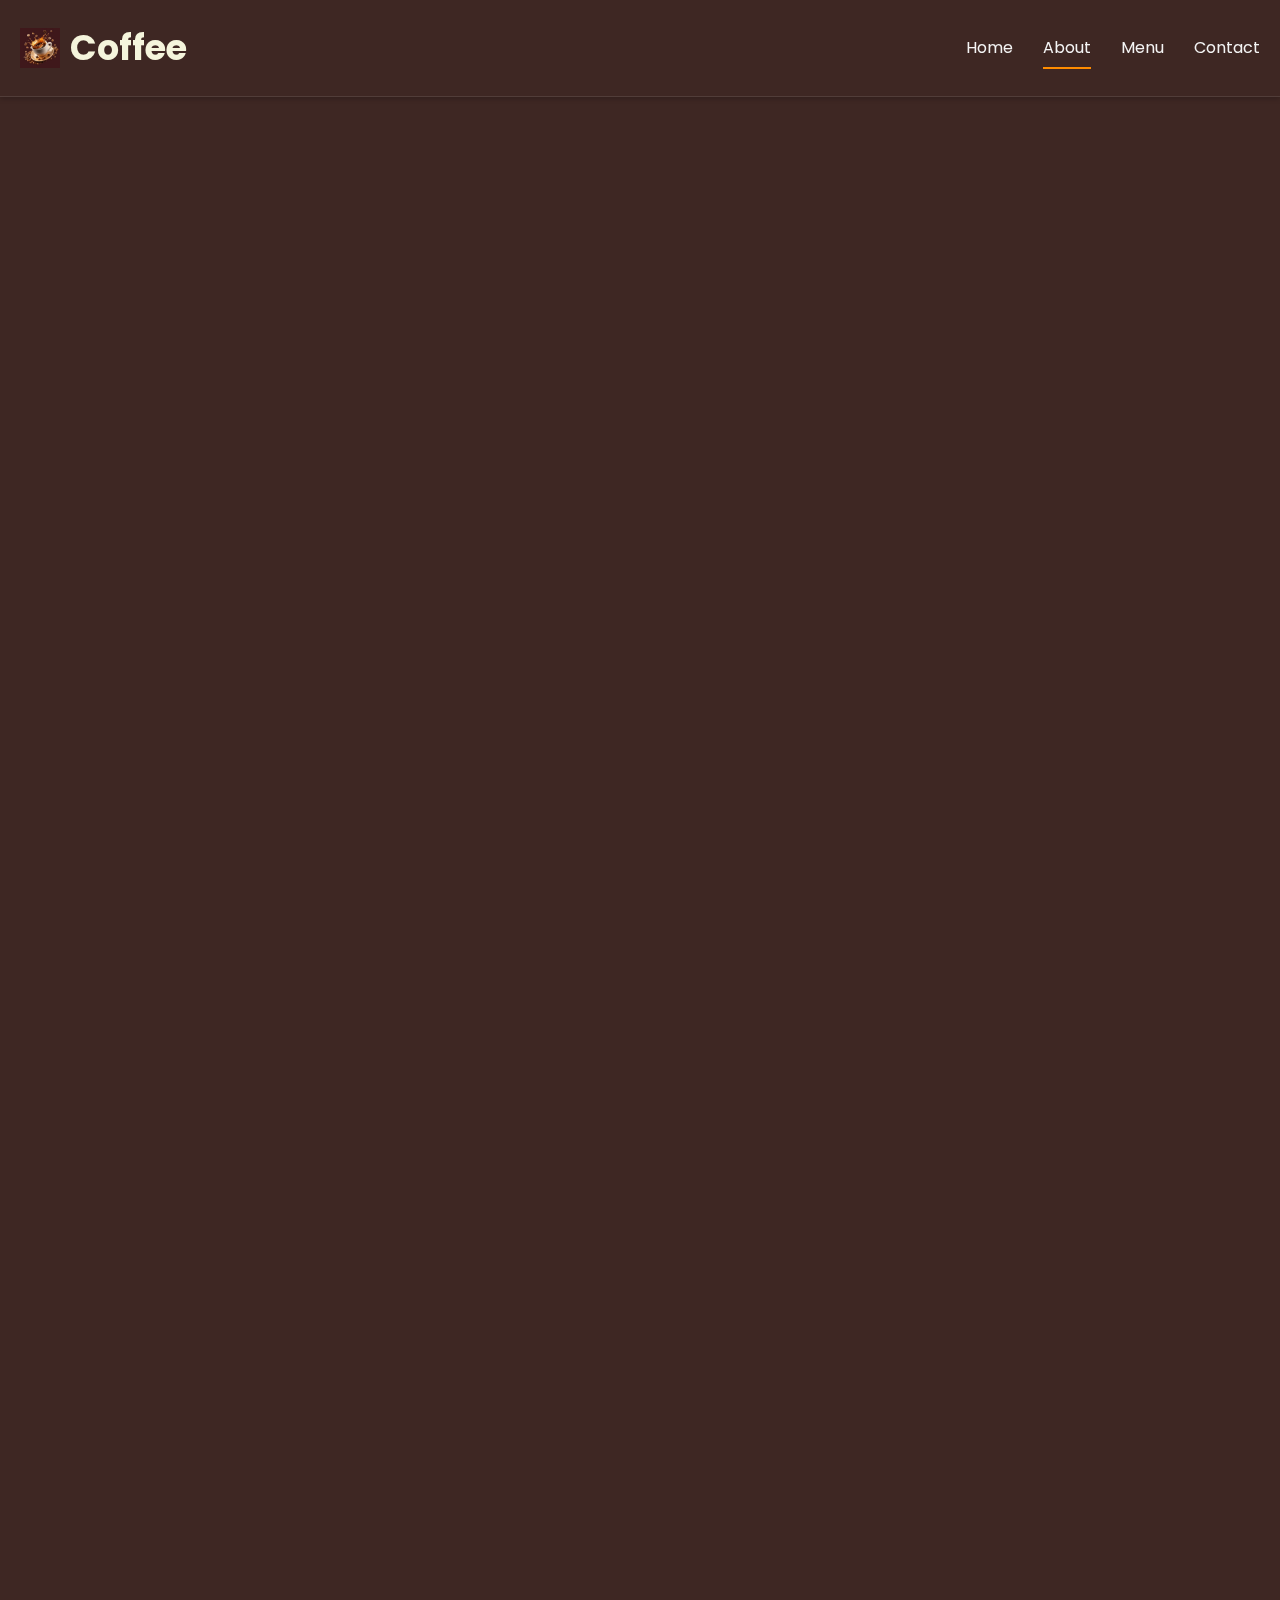
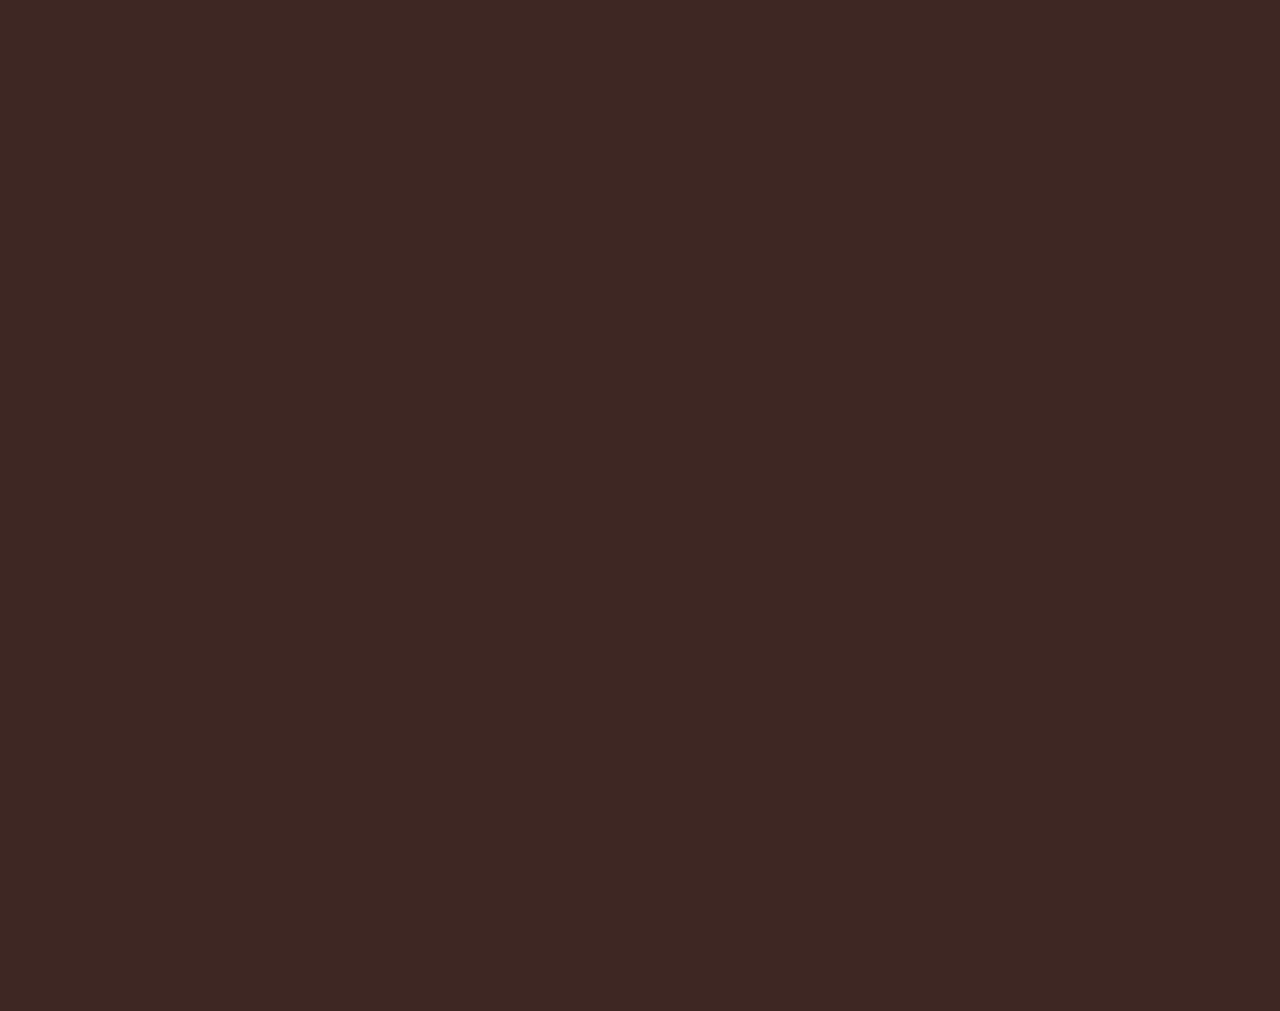
<file: about.html>
<!DOCTYPE html>
<html lang="en">

<head>
    <meta charset="UTF-8">
    <meta name="viewport" content="width=device-width, initial-scale=1.0">
    <title>About Us - Coffee</title>
    <link rel="stylesheet" href="css/style.css">
    <link href="https://fonts.googleapis.com/css2?family=Poppins:wght@300;400;600&display=swap" rel="stylesheet">
</head>

<body>
    <header class="header">
        <div class="container">
            <div class="logo">
                <img src="images/logo.png" alt="Coffee Logo">
                <h1>Coffee</h1>
            </div>
            <nav class="main-nav">
                <ul>
                    <li><a href="index.html">Home</a></li>
                    <li><a href="about.html" class="active">About</a></li>
                    <li><a href="menu.html">Menu</a></li>
                    <li><a href="contact.html">Contact</a></li>
                </ul>
            </nav>
            <div class="mobile-nav-toggle">&#9776;</div>
        </div>
    </header>

    <main class="about-page">
        <div class="container">
            <section class="about-story">
                <h2>Our Story</h2>
                <p>Founded in [Year], Coffee was born out of a passion for exceptional coffee and a desire to create a
                    welcoming space for the community. What started as a small dream has grown into a beloved local
                    spot, where every cup is crafted with care and every customer is family.</p>
                <p>We believe in the power of a good cup of coffee to bring people together, inspire conversations, and
                    brighten days. Our journey has been fueled by dedication, continuous learning, and a commitment to
                    serving only the best.</p>
            </section>

            <section class="about-mission">
                <h2>Our Mission</h2>
                <p>Our mission is simple: to provide an unparalleled coffee experience by sourcing the finest beans,
                    perfecting our roasting techniques, and delivering each cup with artistry and precision. We are
                    dedicated to fostering a cozy atmosphere where you can relax, work, or connect with friends over
                    extraordinary coffee.</p>
            </section>

            <section class="about-sourcing">
                <h2>Sourcing & Roasting</h2>
                <div class="sourcing-content">
                    <p>We meticulously select our beans from ethical and sustainable farms around the world. Our direct
                        relationships with growers ensure fair practices and the highest quality produce. Each batch of
                        beans is roasted in-house daily, using state-of-the-art equipment and time-honored traditions.
                        This allows us to bring out the unique flavor profiles and aromas that make our coffee truly
                        special.</p>
                    <img src="images/hot-coffee1.png" alt="Coffee Sourcing">
                </div>
            </section>

            <section class="about-team">
                <h2>Meet Our Baristas</h2>
                <div class="team-grid">
                    <div class="team-member">
                        <img src="images/barista1.png" alt="Barista Name">
                        <h3>Jane Doe</h3>
                        <p>Head Barista & Coffee Expert</p>
                        <p>With 10+ years of experience, Jane is passionate about crafting the perfect latte art and
                            experimenting with new brew methods.</p>
                    </div>
                    <div class="team-member">
                        <img src="images/barista1.png" alt="Barista Name">
                        <h3>John Smith</h3>
                        <p>Lead Roaster</p>
                        <p>John's dedication to the roasting process ensures every bean reaches its full potential,
                            delivering rich and complex flavors.</p>
                    </div>
                </div>
            </section>

            <section class="about-values">
                <h2>Our Values</h2>
                <ul>
                    <li><strong>Quality:</strong> From bean to cup, we are unwavering in our commitment to excellence.
                    </li>
                    <li><strong>Community:</strong> We strive to be a welcoming hub for everyone, fostering connections
                        and comfort.</li>
                    <li><strong>Sustainability:</strong> We prioritize ethical sourcing and environmentally friendly
                        practices.</li>
                    <li><strong>Passion:</strong> We love coffee, and that passion is poured into every aspect of our
                        business.</li>
                </ul>
            </section>
        </div>
    </main>

    <script src="js/script.js"></script>
</body>

</html>
</file>
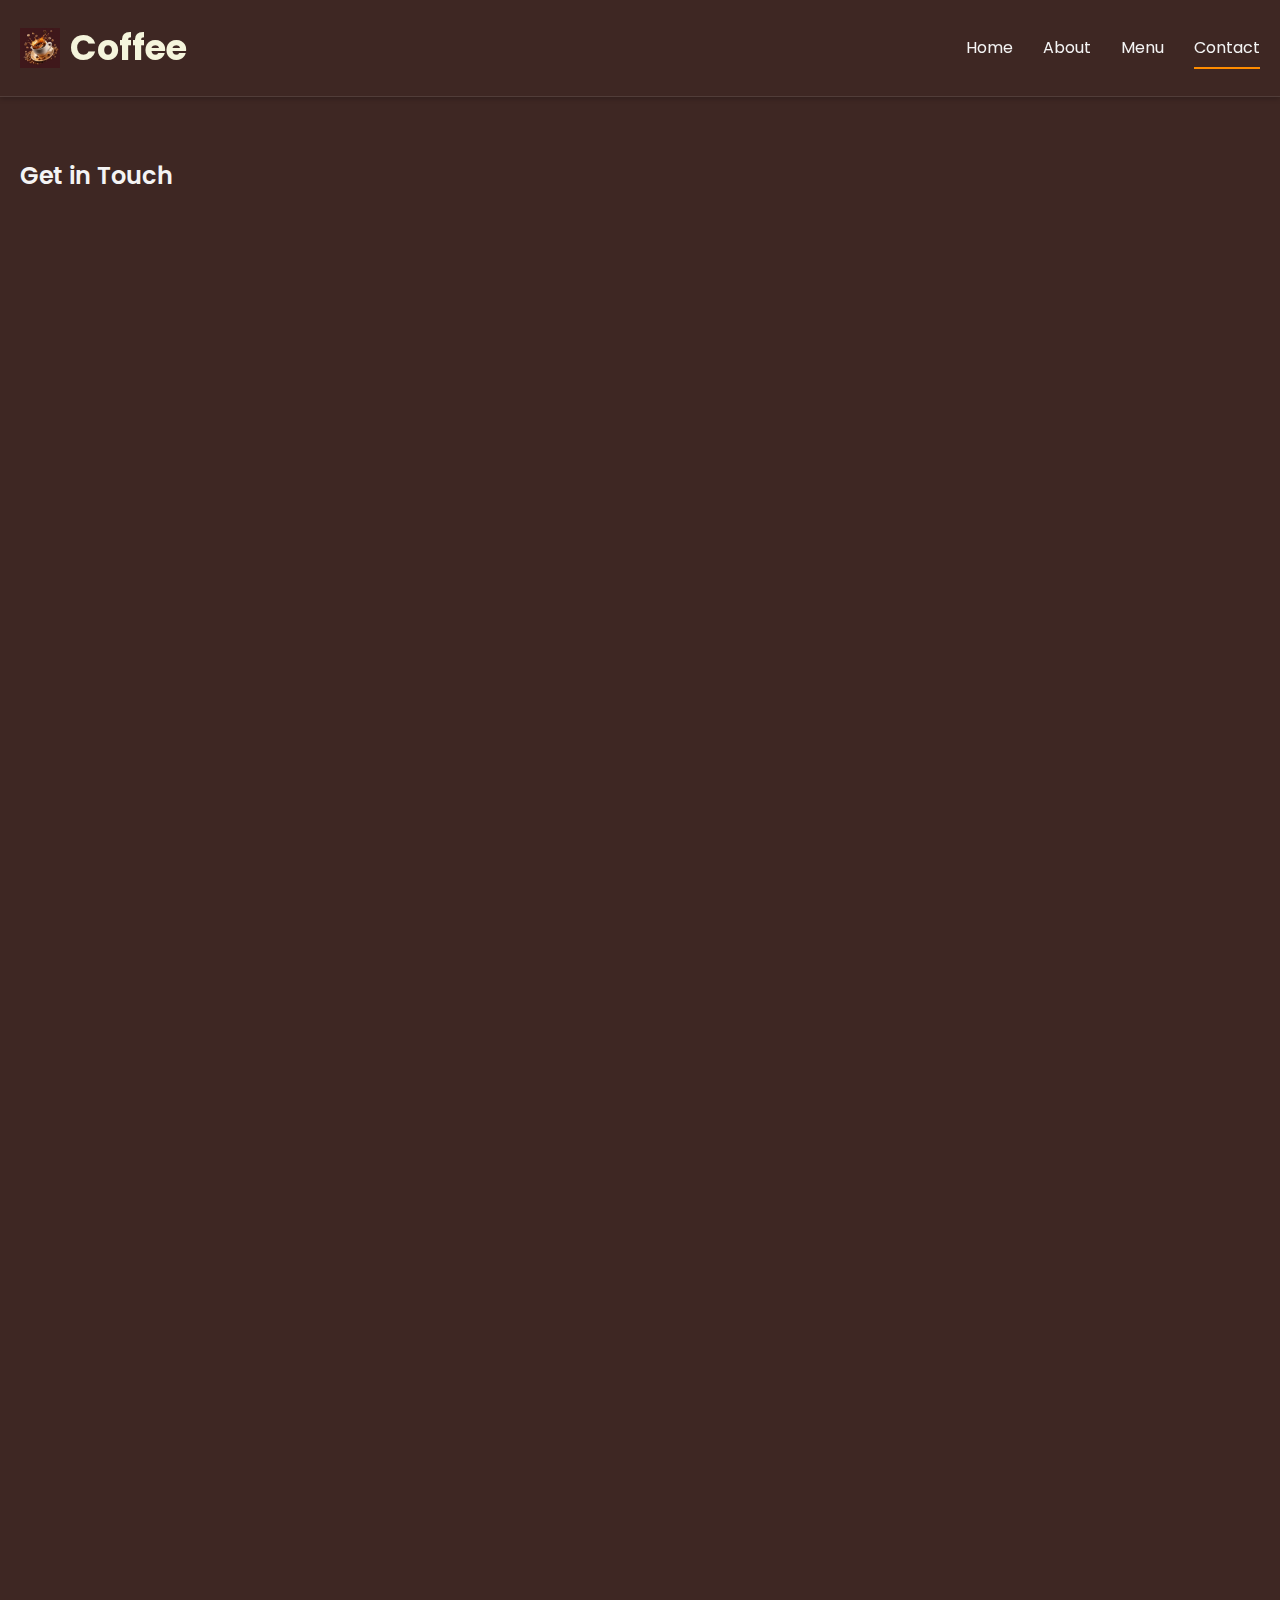
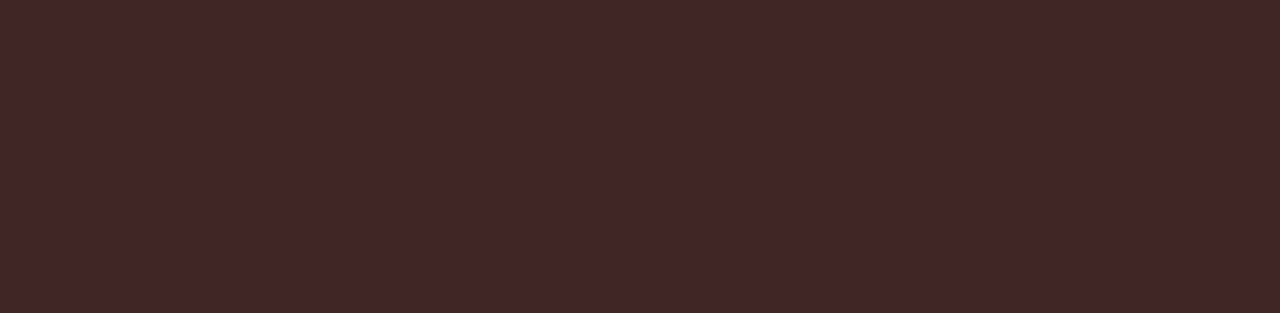
<file: contact.html>
<!DOCTYPE html>
<html lang="en">

<head>
    <meta charset="UTF-8">
    <meta name="viewport" content="width=device-width, initial-scale=1.0">
    <title>Contact Us - Coffee</title>
    <link rel="stylesheet" href="css/style.css">
    <link href="https://fonts.googleapis.com/css2?family=Poppins:wght@300;400;600&display=swap" rel="stylesheet">
</head>

<body>
    <header class="header">
        <div class="container">
            <div class="logo">
                <img src="images/logo.png" alt="Coffee Logo">
                <h1>Coffee</h1>
            </div>
            <nav class="main-nav">
                <ul>
                    <li><a href="index.html">Home</a></li>
                    <li><a href="about.html">About</a></li>
                    <li><a href="menu.html">Menu</a></li>
                    <li><a href="contact.html" class="active">Contact</a></li>
                </ul>
            </nav>
            <div class="mobile-nav-toggle">&#9776;</div>
        </div>
    </header>

    <main class="contact-page">
        <div class="container">
            <h2>Get in Touch</h2>

            <section class="contact-info">
                <div class="info-item">
                    <h3>Location</h3>
                    <p>123 Coffee Milk Bean Maremar, Mandaon Rd 90210</p>
                    <div class="map-container">
                        <iframe src="https://www.google.com/maps/embed?pb=!1m17!1m12!1m3!1d3898.3974846646315!2d123.32808087506494!3d12.288996987967188!2m3!1f0!2f0!3f0!3m2!1i1024!2i768!4f13.1!3m2!1m1!2zMTLCsDE3JzIwLjQiTiAxMjPCsDE5JzUwLjQiRQ!5e0!3m2!1sen!2scm!4v1748144827704!5m2!1sen!2scm" width="600" height="450" style="border:0;" allowfullscreen="" loading="lazy" referrerpolicy="no-referrer-when-downgrade"></iframe>  </div>
                </div>

                <div class="info-item">
                    <h3>Business Hours</h3>
                    <p>Monday - Friday: 7:00 AM - 6:00 PM</p>
                    <p>Saturday: 8:00 AM - 7:00 PM</p>
                    <p>Sunday: 8:00 AM - 5:00 PM</p>
                </div>

                <div class="info-item">
                    <h3>Contact Details</h3>
                    <p><strong>Phone:</strong> <a href="tel:+15551234567">(555) 123-4567</a></p>
                    <p><strong>Email:</strong> <a href="mailto:info@coffee.com">info@coffee.com</a></p>
                </div>
            </section>

            <section class="contact-form-section">
                <h3>Send Us a Message</h3>
                <form class="contact-form" id="contactForm">
                    <div class="form-group">
                        <label for="name">Name:</label>
                        <input type="text" id="name" name="name" required>
                    </div>
                    <div class="form-group">
                        <label for="email">Email:</label>
                        <input type="email" id="email" name="email" required>
                    </div>
                    <div class="form-group">
                        <label for="phone">Phone:</label>
                        <input type="tel" id="phone" name="phone">
                    </div>
                    <div class="form-group">
                        <label for="message">Message:</label>
                        <textarea id="message" name="message" rows="5" required></textarea>
                    </div>
                    <button type="submit" class="btn btn-primary">Send Message</button>
                    <div id="form-message" class="form-message"></div>
                </form>
            </section>

            <section class="social-media">
                <h3>Follow Us</h3>
                <div class="social-links">
                    <a href="https://facebook.com/coffee">
                        <img src="images/icon-facebook.png" alt="Facebook">
                    </a>
                    <a href="https://instagram.com/coffee">
                        <img src="images/icon-instagram.png" alt="Instagram">
                    </a>
                    <a href="https://twitter.com/coffee">
                        <img src="images/x.png" alt="Twitter">
                    </a>
                </div>
            </section>
        </div>
    </main>
    <script src="js/script.js"></script>
</body>

</html>
</file>
<file: css/style.css>
/* General Styling */
:root {
    --primary-brown: #3E2723;
    --secondary-maroon: #6A1B28;
    --accent-orange: #FF8C00;
    --light-cream: #F5F5DC;
    --text-color-light: #f4f4f4;
    --text-color-dark: #333;
    --font-script: 'Dancing Script', cursive;
    --font-body: 'Poppins', sans-serif;
}

* {
    margin: 0;
    padding: 0;
    box-sizing: border-box;
}

body {
    font-family: var(--font-body);
    line-height: 1.6;
    color: var(--text-color-light);
    background-color: var(--primary-brown);
    overflow-x: hidden;
    /* Prevent horizontal scroll */
}

.container {
    max-width: 1400px;
    margin: 0 auto;
    padding: 0 20px;
}

h1,
h2,
h3,
h4,
h5,
h6 {
    font-weight: 600;
    margin-bottom: 15px;
    color: var(--text-color-light);
}

p {
    margin-bottom: 10px;
}

a {
    text-decoration: none;
    color: var(--accent-orange);
}

ul {
    list-style: none;
}

/* Header */
.header {
    background-color: var(--primary-brown);
    padding: 20px 0;
    border-bottom: 1px solid rgba(255, 255, 255, 0.1);
    position: sticky;
    top: 0;
    z-index: 1000;
    box-shadow: 0 2px 5px rgba(0, 0, 0, 0.2);
}

.header .container {
    display: flex;
    justify-content: space-between;
    align-items: center;
}

.logo {
    display: flex;
    align-items: center;
}

.logo img {
    height: 40px;
    margin-right: 10px;
}

.logo h1 {
    font-size: 2.2em;
    margin: 0;
    color: var(--light-cream);
    font-weight: 700;
}

.main-nav ul {
    display: flex;
}

.main-nav ul li {
    margin-left: 30px;
}

.main-nav ul li a {
    color: var(--text-color-light);
    font-weight: 400;
    padding: 5px 0;
    transition: color 0.3s ease, transform 0.3s ease;
    position: relative;
}

.main-nav ul li a::after {
    content: '';
    position: absolute;
    width: 0;
    height: 2px;
    background: var(--accent-orange);
    left: 0;
    bottom: -5px;
    transition: width 0.3s ease;
}

.main-nav ul li a:hover::after,
.main-nav ul li a.active::after {
    width: 100%;
}

.main-nav ul li a:hover {
    color: var(--accent-orange);
    transform: translateY(-2px);
}

.mobile-nav-toggle {
    display: none;
    font-size: 2em;
    color: var(--text-color-light);
    cursor: pointer;
}

/* Buttons */
.btn {
    display: inline-block;
    padding: 12px 25px;
    border-radius: 5px;
    font-weight: 600;
    text-align: center;
    transition: all 0.3s ease;
    box-shadow: 0 4px 8px rgba(0, 0, 0, 0.2);
}

.btn-primary {
    background-color: var(--accent-orange);
    color: var(--primary-brown);
    border: 2px solid var(--accent-orange);
}

.btn-primary:hover {
    background-color: darken(var(--accent-orange), 10%);
    /* This won't work in pure CSS, use a slightly darker color */
    background-color: #e67e00;
    /* Darker orange */
    transform: translateY(-3px);
}

.btn-secondary {
    background: transparent;
    color: var(--accent-orange);
    border: 2px solid var(--accent-orange);
}

.btn-secondary:hover {
    background-color: var(--accent-orange);
    color: var(--primary-brown);
    transform: translateY(-3px);
}

/* Hero Section */
.hero-section {
    background: linear-gradient(to right, var(--primary-brown) 0%, var(--secondary-maroon) 100%);
    min-height: 80vh;
    display: flex;
    align-items: center;
    padding: 80px 0;
    position: relative;
    overflow: hidden;
}

.hero-section .container {
    display: flex;
    justify-content: space-between;
    align-items: center;
    flex-wrap: wrap;
}

.hero-content {
    flex: 1;
    max-width: 55%;
    padding-right: 40px;
    animation: fadeInLeft 1s ease-out forwards;
}

.headline-script {
    font-family: var(--font-script);
    font-size: 4em;
    color: var(--light-cream);
    margin-bottom: 10px;
    text-shadow: 2px 2px 5px rgba(0, 0, 0, 0.3);
}

.hero-content h2 {
    font-size: 2.8em;
    line-height: 1.2;
    margin-bottom: 20px;
    color: var(--light-cream);
}

.hero-content .description {
    font-size: 1.1em;
    margin-bottom: 30px;
    color: rgba(255, 255, 255, 0.8);
}

.hero-buttons {
    display: flex;
    gap: 20px;
}

.hero-image {
    flex: 1;
    max-width: 45%;
    position: relative;
    display: flex;
    justify-content: center;
    align-items: center;
    padding-left: 40px;
}

.coffee-cup-img {
    max-width: 100%;
    height: auto;
    filter: drop-shadow(0 10px 15px rgba(0, 0, 0, 0.5));
    animation: bounceIn 1.5s ease-out forwards;
}

/* Coffee Splash Animation */
.coffee-splash {
    position: absolute;
    top: 30%;
    left: 45%;
    width: 100px;
    height: 100px;
    background: url('../images/splash.png') no-repeat center center / contain;
    transform: translate(-50%, -50%) scale(0);
    opacity: 0;
    animation: splashEffect 2s ease-out 1s forwards;
    z-index: 1;
}

@keyframes splashEffect {
    0% {
        transform: translate(-50%, -50%) scale(0);
        opacity: 0;
    }

    50% {
        transform: translate(-50%, -50%) scale(1.2);
        opacity: 1;
    }

    100% {
        transform: translate(-50%, -50%) scale(1);
        opacity: 0.8;
    }
}

/* Floating Beans Animation */
.floating-bean {
    position: absolute;
    opacity: 0;
    animation: floatAndFade 5s infinite ease-in-out;
}

.bean-1 {
    width: 30px;
    top: 15%;
    left: 20%;
    animation-delay: 0s;
}

.bean-2 {
    width: 25px;
    top: 60%;
    left: 80%;
    animation-delay: 1.5s;
}

.bean-3 {
    width: 35px;
    top: 40%;
    left: 10%;
    animation-delay: 3s;
}

@keyframes floatAndFade {
    0% {
        transform: translateY(0) rotate(0deg);
        opacity: 0;
    }

    20% {
        opacity: 1;
    }

    80% {
        opacity: 1;
    }

    100% {
        transform: translateY(-50px) rotate(360deg);
        opacity: 0;
    }
}


/* General Page Sections */
main {
    padding: 60px 0;
    background-color: var(--primary-brown);
}

section {
    margin-bottom: 60px;
    padding: 40px;
    background-color: rgba(0, 0, 0, 0.2);
    /* Slightly transparent background for sections */
    border-radius: 10px;
    box-shadow: 0 5px 15px rgba(0, 0, 0, 0.3);
}

section h2 {
    font-size: 2.5em;
    text-align: center;
    margin-bottom: 40px;
    color: var(--accent-orange);
    position: relative;
}

section h2::after {
    content: '';
    position: absolute;
    width: 80px;
    height: 3px;
    background: var(--light-cream);
    bottom: -10px;
    left: 50%;
    transform: translateX(-50%);
}

/* About Page */
.about-page .container {
    color: var(--text-color-light);
}

.about-story,
.about-mission,
.about-sourcing,
.about-team,
.about-values {
    margin-bottom: 60px;
}

.about-sourcing .sourcing-content {
    display: flex;
    gap: 30px;
    align-items: center;
    flex-wrap: wrap;
}

.about-sourcing .sourcing-content img {
    flex: 1;
    min-width: 300px;
    max-width: 45%;
    border-radius: 8px;
    box-shadow: 0 4px 10px rgba(0, 0, 0, 0.3);
}

.about-sourcing .sourcing-content p {
    flex: 1;
    min-width: 300px;
}

.team-grid {
    display: grid;
    grid-template-columns: repeat(auto-fit, minmax(280px, 1fr));
    gap: 30px;
    margin-top: 30px;
}

.team-member {
    text-align: center;
    background-color: rgba(0, 0, 0, 0.3);
    padding: 20px;
    border-radius: 8px;
    box-shadow: 0 2px 10px rgba(0, 0, 0, 0.4);
    transition: transform 0.3s ease, box-shadow 0.3s ease;
}

.team-member:hover {
    transform: translateY(-5px);
    box-shadow: 0 8px 20px rgba(0, 0, 0, 0.6);
}

.team-member img {
    width: 150px;
    height: 150px;
    border-radius: 50%;
    object-fit: cover;
    margin-bottom: 15px;
    border: 3px solid var(--accent-orange);
}

.team-member h3 {
    color: var(--accent-orange);
    margin-bottom: 5px;
}

.team-member p {
    font-size: 0.95em;
    color: rgba(255, 255, 255, 0.7);
}

/* Menu Page */
.menu-page .container {
    color: var(--text-color-light);
}

.menu-categories {
    text-align: center;
    margin-bottom: 40px;
}

.menu-categories ul {
    display: flex;
    justify-content: center;
    flex-wrap: wrap;
    gap: 15px;
}

.menu-categories button {
    background: transparent;
    border: 2px solid var(--accent-orange);
    color: var(--accent-orange);
    padding: 10px 20px;
    border-radius: 25px;
    cursor: pointer;
    font-weight: 600;
    transition: all 0.3s ease;
    font-size: 1.1em;
}

.menu-categories button:hover,
.menu-categories button.active {
    background-color: var(--accent-orange);
    color: var(--primary-brown);
    box-shadow: 0 4px 10px rgba(0, 0, 0, 0.3);
}

.menu-items-grid {
    display: grid;
    grid-template-columns: repeat(auto-fit, minmax(280px, 1fr));
    gap: 30px;
}

.menu-item {
    background-color: rgba(0, 0, 0, 0.3);
    border-radius: 10px;
    overflow: hidden;
    box-shadow: 0 4px 15px rgba(0, 0, 0, 0.4);
    transition: transform 0.3s ease, box-shadow 0.3s ease;
    position: relative;
    padding-bottom: 15px;
    opacity: 1;
    transform: translateY(0);
}

.menu-item.hidden {
    opacity: 0;
    height: 0;
    margin: 0;
    padding: 0;
    border: none;
    overflow: hidden;
    transition: all 0.5s ease-out;
}

.menu-item:hover {
    transform: translateY(-8px);
    box-shadow: 0 8px 25px rgba(0, 0, 0, 0.6);
}

.menu-item img {
    width: 100%;
    height: 200px;
    object-fit: cover;
    border-bottom: 2px solid var(--accent-orange);
}

.menu-item h3 {
    color: var(--accent-orange);
}

.menu-item p {
    font-size: 0.9em;
    color: rgba(255, 255, 255, 0.7);
    padding: 10px;
}

.menu-item .price {
    display: block;
    font-size: 1.3em;
    font-weight: 700;
    color: var(--light-cream);
}

.menu-item-text {
    display: flex;
    margin-bottom: 3rem;
    align-items: center;
    justify-content: space-between;
    padding: 10px;
}

.dietary-info {
    position: absolute;
    top: 10px;
    right: 10px;
    background-color: rgba(0, 0, 0, 0.6);
    color: var(--light-cream);
    padding: 5px 10px;
    border-radius: 5px;
    font-size: 0.75em;
    font-weight: 500;
}

.dietary-info.vegan {
    background-color: #28a745;
    /* Green for vegan */
}

.dietary-info.gluten-free {
    background-color: #007bff;
    /* Blue for gluten-free */
}


.special-deals {
    margin-top: 60px;
    text-align: center;
}

.deal-item {
    background-color: rgba(0, 0, 0, 0.3);
    padding: 25px;
    border-radius: 10px;
    margin-bottom: 20px;
    box-shadow: 0 4px 10px rgba(0, 0, 0, 0.3);
    transition: transform 0.3s ease;
}

.deal-item:hover {
    transform: translateY(-5px);
}

.deal-item h3 {
    color: var(--accent-orange);
    margin-bottom: 10px;
}

/* Contact Page */
.contact-page .container {
    color: var(--text-color-light);
}

.contact-info {
    display: grid;
    grid-template-columns: repeat(auto-fit, minmax(300px, 1fr));
    gap: 30px;
    margin-bottom: 60px;
}

.info-item {
    background-color: rgba(0, 0, 0, 0.3);
    padding: 30px;
    border-radius: 10px;
    box-shadow: 0 4px 10px rgba(0, 0, 0, 0.3);
}

.info-item h3 {
    color: var(--accent-orange);
    margin-bottom: 15px;
}

.info-item p {
    margin-bottom: 5px;
}

.info-item a {
    color: var(--light-cream);
}

.map-container {
    margin-top: 20px;
    border-radius: 8px;
    overflow: hidden;
    box-shadow: 0 2px 8px rgba(0, 0, 0, 0.3);
}

.map-container iframe {
    width: 100%;
    height: 300px;
    border: 0;
}

.contact-form-section {
    background-color: rgba(0, 0, 0, 0.3);
    padding: 40px;
    border-radius: 10px;
    box-shadow: 0 5px 15px rgba(0, 0, 0, 0.3);
    margin-bottom: 60px;
}

.contact-form-section h3 {
    text-align: center;
    color: var(--accent-orange);
    margin-bottom: 30px;
}

.contact-form .form-group {
    margin-bottom: 20px;
}

.contact-form label {
    display: block;
    margin-bottom: 8px;
    font-weight: 500;
    color: var(--light-cream);
}

.contact-form input[type="text"],
.contact-form input[type="email"],
.contact-form input[type="tel"],
.contact-form textarea {
    width: 100%;
    padding: 12px;
    border: 1px solid rgba(255, 255, 255, 0.3);
    border-radius: 5px;
    background-color: rgba(0, 0, 0, 0.4);
    color: var(--text-color-light);
    font-family: var(--font-body);
    font-size: 1em;
}

.contact-form input::placeholder,
.contact-form textarea::placeholder {
    color: rgba(255, 255, 255, 0.6);
}

.contact-form input:focus,
.contact-form textarea:focus {
    outline: none;
    border-color: var(--accent-orange);
    box-shadow: 0 0 0 3px rgba(255, 140, 0, 0.3);
}

.contact-form textarea {
    resize: vertical;
}

.contact-form button {
    width: 100%;
    padding: 15px;
    font-size: 1.1em;
    cursor: pointer;
}

.form-message {
    margin-top: 20px;
    padding: 10px;
    border-radius: 5px;
    text-align: center;
    display: none;
}

.form-message.success {
    background-color: #28a745;
    /* Green */
    color: white;
}

.form-message.error {
    background-color: #dc3545;
    /* Red */
    color: white;
}

.social-media {
    text-align: center;
}

.social-media h3 {
    color: var(--accent-orange);
    margin-bottom: 20px;
}

.social-links {
    display: flex;
    justify-content: center;
    gap: 25px;
}

.social-links a img {
    width: 40px;
    height: 40px;
    filter: invert(100%) sepia(0%) saturate(7500%) hue-rotate(180deg) brightness(120%) contrast(100%);
    /* Make icons light */
    transition: transform 0.3s ease, filter 0.3s ease;
}

.social-links a img:hover {
    transform: scale(1.1);
    filter: invert(50%) sepia(100%) saturate(2000%) hue-rotate(0deg) brightness(100%) contrast(100%);
    /* Orange on hover */
}


/* Animations */
@keyframes fadeIn {
    from {
        opacity: 0;
    }

    to {
        opacity: 1;
    }
}

@keyframes fadeInLeft {
    from {
        opacity: 0;
        transform: translateX(-50px);
    }

    to {
        opacity: 1;
        transform: translateX(0);
    }
}

@keyframes bounceIn {
    0% {
        transform: scale(0);
        opacity: 0;
    }

    60% {
        transform: scale(1.1);
        opacity: 1;
    }

    80% {
        transform: scale(0.95);
    }

    100% {
        transform: scale(1);
    }
}


/* Responsive Design */
@media (max-width: 992px) {
    .header .container {
        flex-direction: column;
        align-items: flex-start;
    }

    .main-nav {
        width: 100%;
        margin-top: 20px;
    }

    .main-nav ul {
        flex-direction: column;
        align-items: center;
        display: none;
        /* Hidden by default for mobile */
        width: 100%;
        background-color: rgba(0, 0, 0, 0.4);
        padding: 15px 0;
        border-radius: 8px;
    }

    .main-nav ul.active {
        display: flex;
    }

    .main-nav ul li {
        margin: 10px 0;
    }

    .mobile-nav-toggle {
        display: block;
        position: absolute;
        top: 25px;
        right: 20px;
    }

    .hero-section .container {
        flex-direction: column;
        text-align: center;
    }

    .hero-content,
    .hero-image {
        max-width: 100%;
        padding: 0;
    }

    .hero-content {
        margin-bottom: 40px;
    }

    .hero-buttons {
        justify-content: center;
    }

    .headline-script {
        font-size: 3em;
    }

    .hero-content h2 {
        font-size: 2em;
    }

    .about-sourcing .sourcing-content {
        flex-direction: column;
    }

    .about-sourcing .sourcing-content img {
        max-width: 100%;
    }

    .contact-info {
        grid-template-columns: 1fr;
    }
}

@media (max-width: 768px) {
    h1 {
        font-size: 2em;
    }

    h2 {
        font-size: 2em;
    }

    .headline-script {
        font-size: 2.5em;
    }

    .hero-content h2 {
        font-size: 1.8em;
    }

    .btn {
        padding: 10px 20px;
        font-size: 0.9em;
    }

    .menu-categories ul {
        flex-direction: column;
    }

    .menu-categories button {
        width: 80%;
    }

    .menu-items-grid {
        grid-template-columns: 1fr;
    }
}

@media (max-width: 480px) {
    .logo h1 {
        font-size: 1.8em;
    }

    .headline-script {
        font-size: 2em;
    }

    .hero-content h2 {
        font-size: 1.5em;
    }

    .hero-buttons {
        flex-direction: column;
        gap: 15px;
    }

    .btn {
        width: 100%;
    }

    .team-grid {
        grid-template-columns: 1fr;
    }

    section {
        padding: 25px;
    }
}

/* Responsive Design */
@media (max-width: 992px) {
    /* ... other styles ... */

    .main-nav ul {
        flex-direction: column;
        align-items: center;
        display: none;
        /* Hidden by default for mobile */
        width: 100%;
        background-color: rgba(0, 0, 0, 0.4);
        padding: 15px 0;
        border-radius: 8px;
    }

    .main-nav ul.active {
        display: flex;
        /* Display when 'active' class is present */
    }

    .main-nav ul li {
        margin: 10px 0;
    }

    .mobile-nav-toggle {
        display: block;
        /* Show the hamburger icon */
        position: absolute;
        top: 25px;
        right: 20px;
    }

    /* ... other styles ... */
}
</file>
